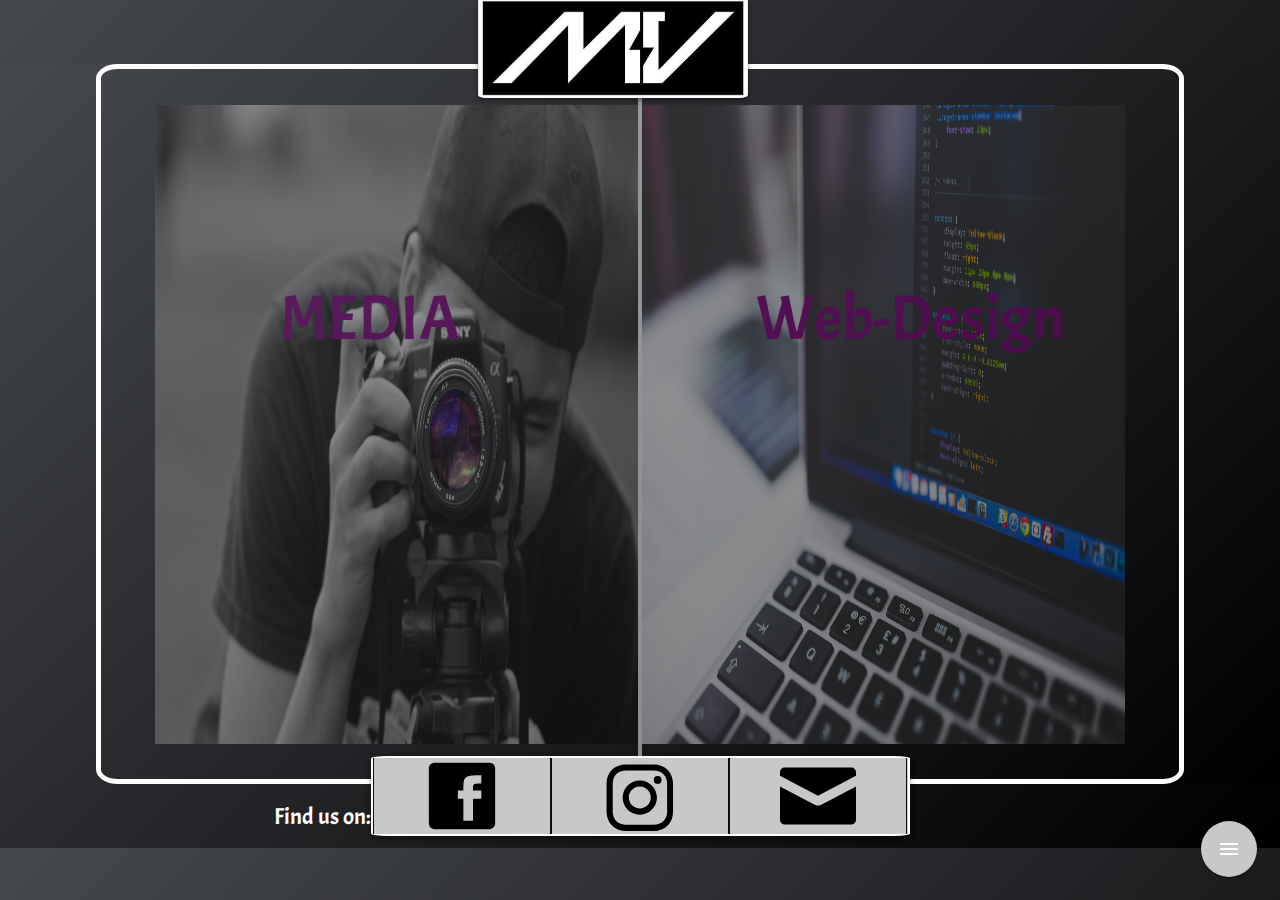
<file: index.html>
<!DOCTYPE html>
<html lang="en">

<head>
    <meta http-equiv="Content-Type" content="text/html; charset=UTF-8" />
    <meta name="viewport" content="width=device-width, initial-scale=1, maximum-scale=1.0, user-scalable=no" />
    <meta name="author" content="Noor Uddin" />
    <link rel="author" href="humans.txt">
    <meta name="url" content="http://bit.ly/NoorDevelops">
    <meta name="description" content="Mian Visuals, catering all your photography and cinematography needs!">
    <meta name="keywords" content="Noor Uddin, Final Year Project, Web Development, Front End Dev, Full Stack Developer, Photography, Mian Visuals, Professional">

    <link rel="icon" href="img/indexImg/MVlogo.jpg">
    <title>Mian Media</title>

    <!--CSS Links-->
    <link rel="stylesheet" href="css/materializeCSS/materialize.min.css">
    <link href="https://fonts.googleapis.com/icon?family=Material+Icons" rel="stylesheet">
    <link href="https://fonts.googleapis.com/css?family=Acme" rel="stylesheet">
    <link rel="stylesheet" href="css/style.css">
</head>

<body>
    <div class="container">

        <img src="img/indexImg/MVlogo.jpg" alt="MV Logo" class="z-depth-2 hoverable" id="mvLogo">

        <div class="service" id="serviceMedia">
            <h1 class="serviceTitle">MEDIA</h1>
        </div>
        <div class="service" id="serviceWD">
            <h1 class="serviceTitle">Web-Design</h1>
        </div>

        <div class="z-depth-2" id="smLinks">
            <a href="https://www.facebook.com/mianvisuals.co" target="_blank"><div class="smIcons hoverable" id="FB"></div></a>
            <a href="https://www.instagram.com/mian_visuals/" target="_blank"><div class="smIcons hoverable" id="Insta"></div></a>
            <div class="smIcons hoverable" id="Email"></div>
        </div>

    </div>

    <div class="fixed-action-btn">
        <a class="btn-floating btn-large" id="navButton">
          <i class="large material-icons">menu</i>
        </a>
        <ul>
          <li><a class="btn-floating" id="navButton"><i class="material-icons">call</i></a></li>
          <li><a class="btn-floating" id="navButton"><i class="material-icons">info</i></a></li>
          <li><a class="btn-floating" id="navButton"><i class="material-icons">vpn_key</i></a></li>
        </ul>
      </div>

    <script src="js/jQuery3.3.1.js"></script>
    <script src="js/materializeJS/materialize.min.js"></script>
    <script src="js/materializeJS/matInit.js"></script>
    <script src="js/app.js"></script>
</body>

</html>
</file>
<file: css/style.css>
/*------------------------------------------------------------------
[NU Master Stylesheet]

Project:    'Mian Visuals'
Version:    1.0
Last change:    'Project Start'
Assigned to:    Noor Uddin (NU)
Primary use:    'Main Styles for Site'
-------------------------------------------------------------------*/

/*------------------------------------------------------------------
[Table of contents]

*. Global
1. Index
2. Photography Portfolio
3. WP Portfolio
4. Contact
5. Login
-------------------------------------------------------------------*/
html, body {
/* Permalink - use to edit and share this gradient: http://colorzilla.com/gradient-editor/#45484d+0,000000+100;Black+3D+%231 */
background: #45484d; /* Old browsers */
background: -moz-linear-gradient(-45deg, #45484d 0%, #000000 100%); /* FF3.6-15 */
background: -webkit-linear-gradient(-45deg, #45484d 0%,#000000 100%); /* Chrome10-25,Safari5.1-6 */
background: linear-gradient(135deg, #45484d 0%,#000000 100%); /* W3C, IE10+, FF16+, Chrome26+, Opera12+, Safari7+ */
filter: progid:DXImageTransform.Microsoft.gradient( startColorstr='#45484d', endColorstr='#000000',GradientType=1 ); /* IE6-9 fallback on horizontal gradient */
background-size: cover;

font-family: 'Acme', sans-serif;
}

/* 1. Index */
.container {
    width: 85%;
    height: 80vh;
    border: 5px solid #fff;
    border-radius: 2%;
    margin-top: 5%;
    margin-bottom: 5%;
    position: relative;
}

#mvLogo {
    width: 25%;
    height: 100px;
    position: absolute;
    top: -10%;
    left: 35%;
    z-index: 1;
    border-radius: 3%;
}

.service {
    width: 50%;
    height: 100%;
    float: left;
    color: purple;
}

#serviceMedia {
    border-right: 2px solid #fff;
    background-image: url(/img/indexImg/mediaBG.jpg);
    background-position: right;
    background-repeat: no-repeat;
    background-size: 90% 90%;
    opacity: 0.5;
}

#serviceMedia:hover {
    opacity: 0.8;
    background-size: cover;
    border-top-left-radius: 1%;
    border-bottom-left-radius: 1%;
}

#serviceWD {
    border-left: 2px solid #fff;
    background-image: url(/img/indexImg/WDBG.jpg);
    background-position: left;
    background-repeat: no-repeat;
    background-size: 90% 90%;
    opacity: 0.5;
}

#serviceWD:hover {
    opacity: 0.8;
    background-size: cover;
    border-top-right-radius: 1%;
    border-bottom-right-radius: 1%;
}

.serviceTitle {
    text-align: center;
    margin-top: 40%;
}

#smLinks::before {
    position: absolute;
    left: -99px;
    bottom: 0;
    content: "Find us on:";
    font-size: 1.5em;
    color: #fff;
}
#smLinks {
    width: 50%;
    height: 80px;
    position: absolute;
    bottom: -8%;
    left: 25%;
    z-index: 1;
    border: 2px solid #fff;
    border-radius: 3%;
    background-color: #c8c8c8;
}
.smIcons {
    width: 33.3%;
    height: 100%;
    float: left;
    border-left: #0c0c0c solid 1px;
    border-right: #0c0c0c solid 1px;
}
#FB {
    background-image: url(/img/indexImg/fb.svg);
    background-position: center center;
    background-repeat: no-repeat;
    background-size: contain;
}
#Insta {
    background-image: url(/img/indexImg/insta.svg);
    background-position: center center;
    background-repeat: no-repeat;
    background-size: contain;
}
#Email {
    background-image: url(/img/indexImg/email.svg);
    background-position: center center;
    background-repeat: no-repeat;
    background-size: contain;
}

#navButton {
   background-color: #c8c8c8
}
</file>
